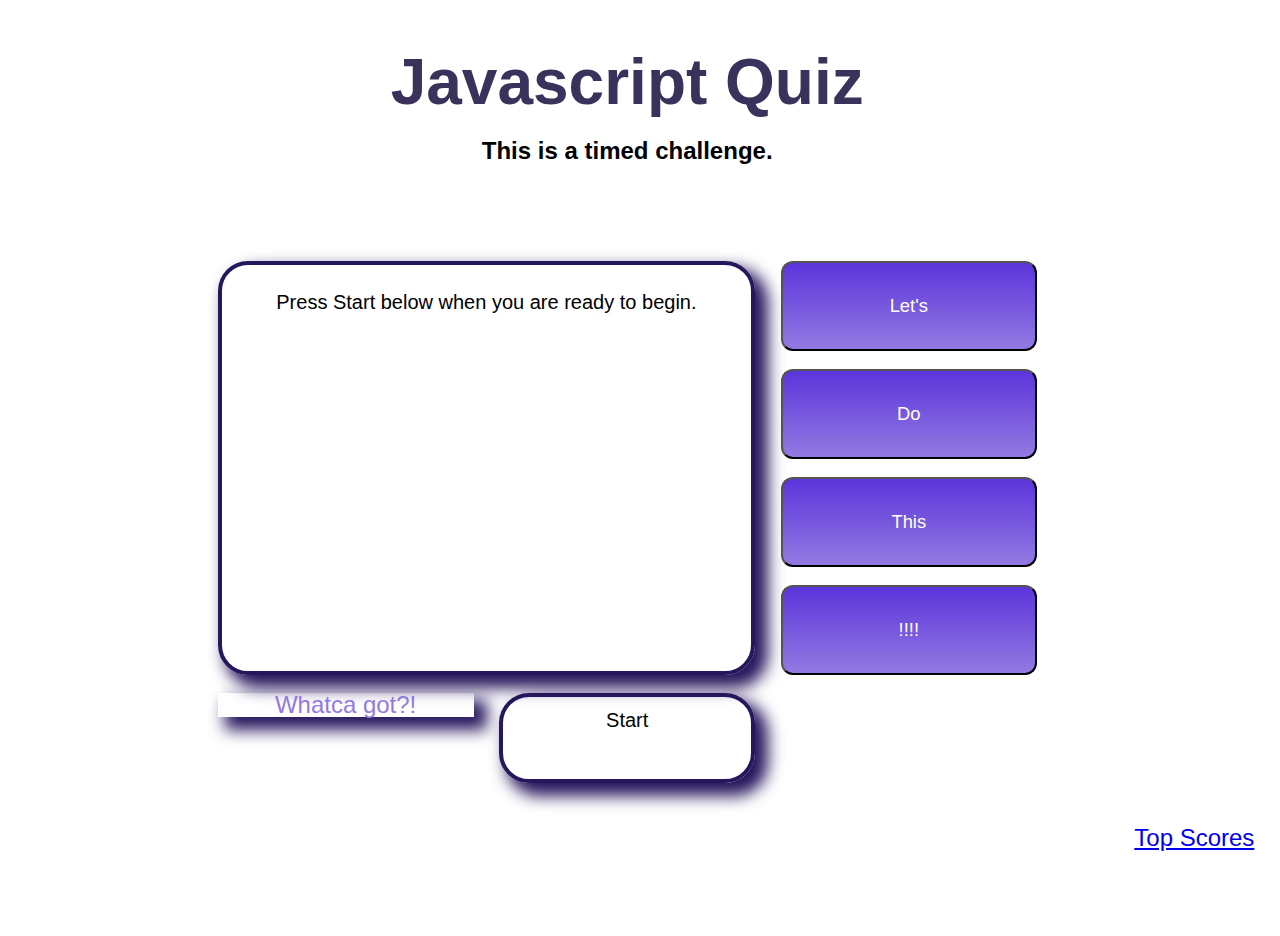
<file: index.html>
<!DOCTYPE html>
<html class="view">

<head>
    <title>Javascript Quiz</title>
    <meta charset="UTF-8" />
    <meta name="viewport" content="width=device-width, initial-scale=1" />
    <link rel="stylesheet" type="text/css" href="./assets/css/style.css" />
    <link rel="stylesheet" type="text/css" href="./assets/css/reset.css" />
</head>

<header class="div1">
    <h1 id="header">Javascript Quiz</h1>
    <h4 id="header-two">This is a timed challenge.</h4>
</header>

<body class="parent">
    <p class="div3" class="question" id="questionContainer">Press Start below when you are ready to begin.</p>

    <div class="div4">
        <button type="button" class="button" id="buttonOne">Let's</button>
    </div>
    <div class="div5">
        <button type="button" class="button" id="buttonTwo">Do</button>
    </div>
    <div class=div6>
        <button type="button" class="button" id="buttonThree">This</button>
    </div>
    <div class="div7">
        <button type="button" class="button" id="buttonFour">!!!!</button>
    </div>

    <div class="div9">
        <p class="timer" id="rightWrong"><span>Whatca got?!</span></p>
    </div>


    <p class="div8" class="timer" id="start"><span>Start</span></p>


    <script src="./assets/javascript/questions.js"></script>
    <script src="./assets/javascript/script.js"></script>
</body>







<footer class="div2">
    <nav class="footer">
        <a href="event.html" target="_blank">Top Scores</a>
    </nav>
</footer>


</html>
</file>
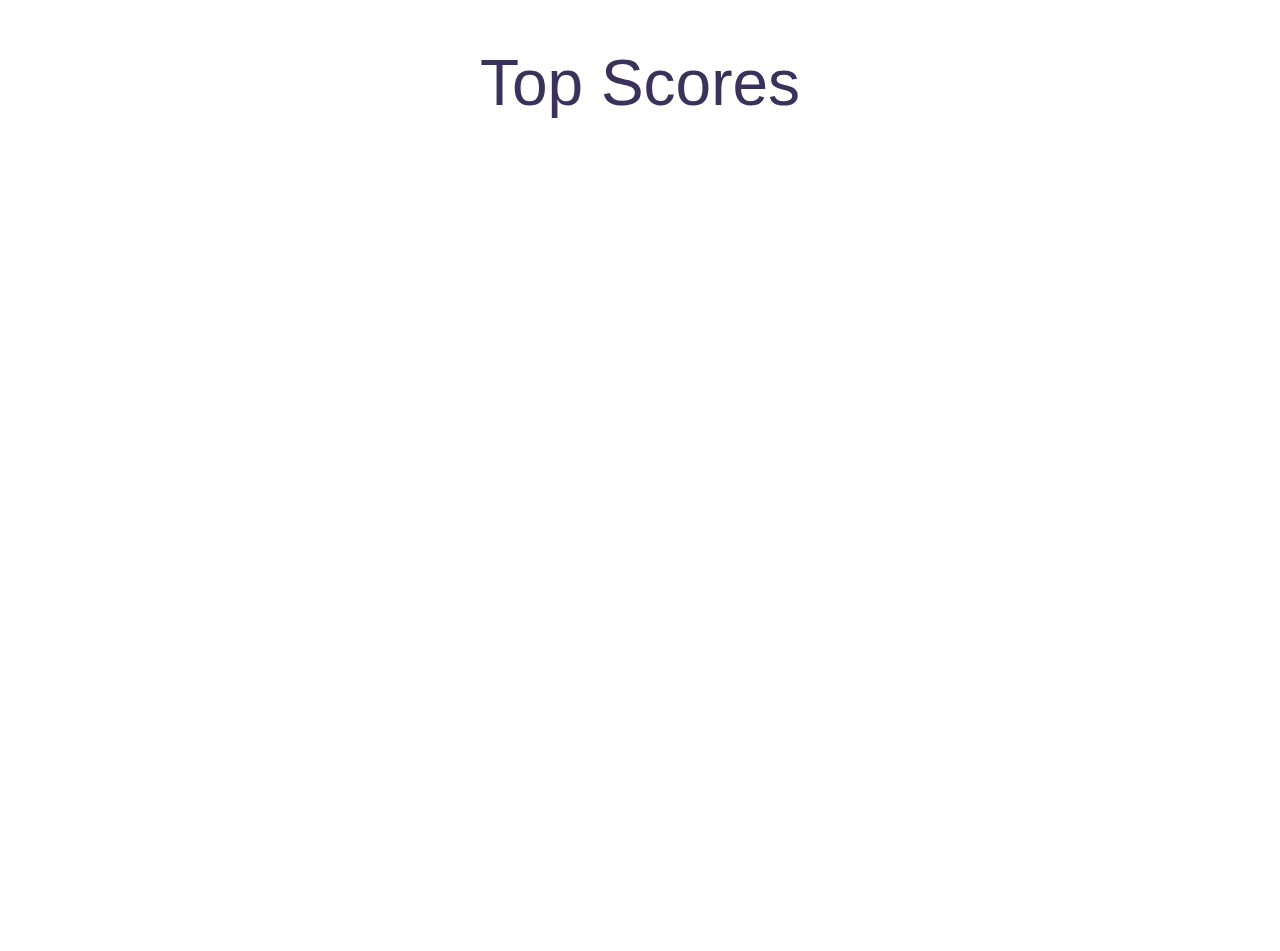
<file: event.html>
<!DOCTYPE html>
<html class="view">

<head>
    <title>Javascript Quiz - Top Scores</title>
    <meta charset="UTF-8" />
    <meta name="viewport" content="width=device-width, initial-scale=1" />
    <link rel="stylesheet" type="text/css" href="./assets/css/scores.css" />
    <link rel="stylesheet" type="text/css" href="./assets/css/reset.css" />
</head>

<header id="headerTwo">Top Scores</header>

<body id="body">
    <div>
        <ul id="listEl" class="list">

        </ul>
    </div>



    <script src="./assets/javascript/scores.js"></script>
</body>
</file>
<file: assets/css/style.css>
* {
    box-sizing: border-box;
    font-family: Impact, Haettenschweiler, 'Arial Narrow Bold', sans-serif;
}

.view {
    height: 100%;
}

#header {
    display: flexbox;
    width: 100%;
    text-align: center;
    font-size: 400%;
    margin-top: 4%;
    color: #3B325C;
}


#header-two {
    display: flexbox;
    width: 100%;
    text-align: center;
    margin-top: 2%;
    margin-bottom: 15%;
    font-size: 150%;
}

body {
    display: grid;
}

.parent {
    display: grid;
    grid-template-columns: 15% repeat(3, 20%) 15%;
    grid-template-rows: 15% repeat(6, 10%) 15%;
    grid-column-gap: 2%;
    grid-row-gap: 2%;
}

p {
    font-family: Arial, Helvetica, sans-serif;
    box-shadow: 10px 10px 16px 3px rgba(38, 22, 92, 1);

}

.question {
    overflow: auto;
}

.div1 {
    grid-area: 1 / 1 / 2 / 6;
}

.div2 {
    grid-area: 8 / 1 / 9 / 6;
}

.div3 {
    grid-area: 3 / 2 / 7 / 4;
    border: 4px #26165C solid;
    border-radius: 30px;
    text-align: center;
    justify-content: center;
    padding: 5%;
    font-size: 125%;
    overflow: hidden;
}

.div4 {
    grid-area: 3 / 4 / 4 / 5;
}

.div5 {
    grid-area: 4 / 4 / 5 / 5;
}

.div6 {
    grid-area: 5 / 4 / 6 / 5;
}

.div7 {
    grid-area: 6 / 4 / 7 / 5;
}

.div8 {
    grid-area: 7 / 3 / 8 / 4;
    border: 4px #26165C solid;
    border-radius: 30px;
    text-align: center;
    justify-content: center;
    padding: 5%;
    font-size: 125%;
}

.div9 {
    grid-area: 7 / 2 / 8 / 3;
    width: 100%;
    height: 100%;
    font-size: 150%;
    text-align: center;
}

.timer {
    color: #927AE1;
}

.rightWrong {
    width: 100%;
    font-size: 110%;
    text-align: center;

}

.button {
    width: 100%;
    height: 100%;
    font-family: 'Trebuchet MS', 'Lucida Sans Unicode', 'Lucida Grande', 'Lucida Sans', Arial, sans-serif;
    font-size: 115%;
    border-radius: 12px;
    background-image: linear-gradient(#5C35DB, #927AE1);
    color: white;
}


.footer {
    width: 100%;
    text-align: right;
    margin-top: 2%;
    color: silver;
    font-size: 150%;
}
</file>
<file: assets/css/scores.css>
* {
    box-sizing: border-box;
    font-family: Impact, Haettenschweiler, 'Arial Narrow Bold', sans-serif;
}

#headerTwo {
    display: flexbox;
    width: 100%;
    text-align: center;
    font-size: 400%;
    margin-top: 4%;
    margin-bottom: 5%;
    color: #3B325C;
}

.list {
    text-align: center;
    font-size: 200%;

}
</file>
